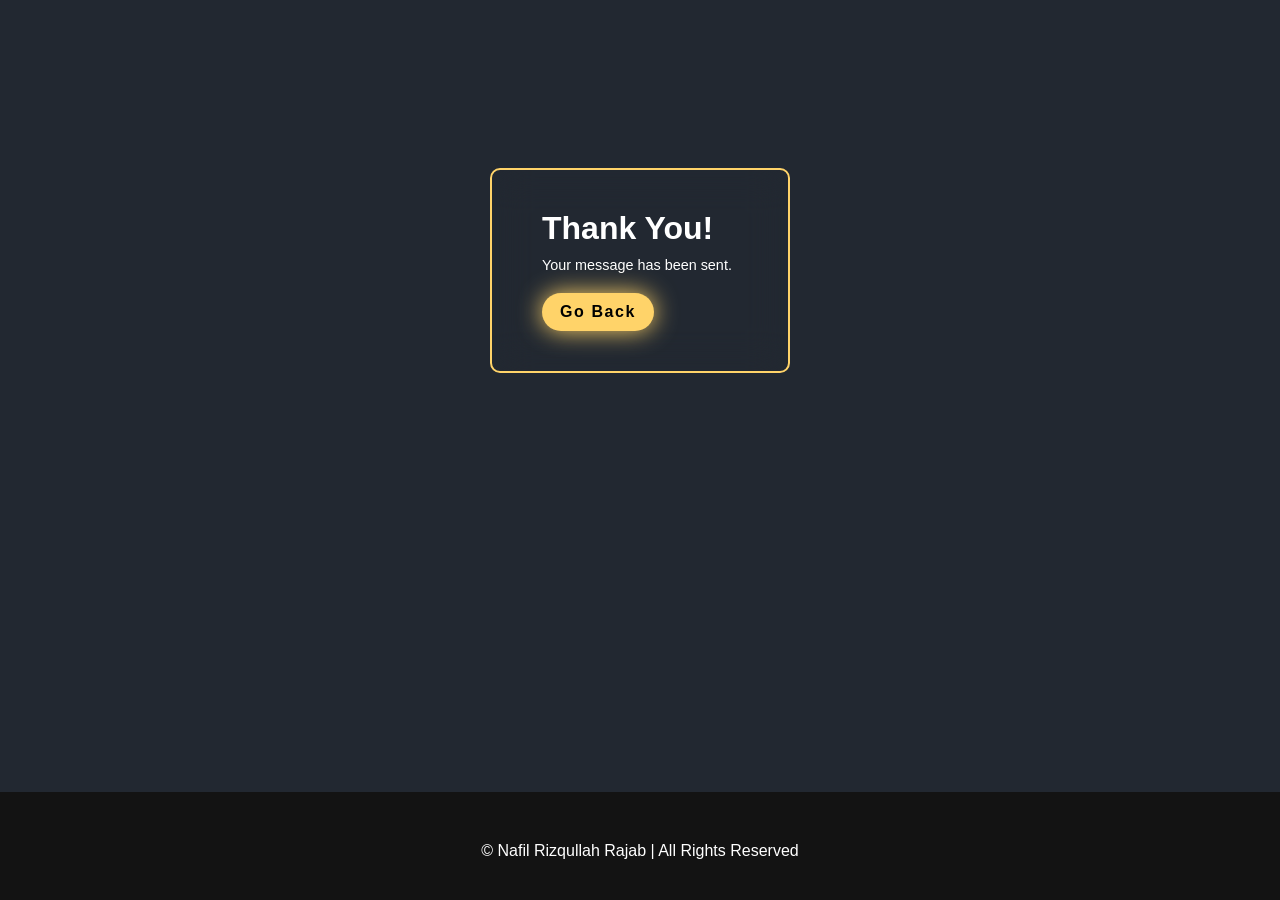
<file: sending-message.html>
<!doctype html>
<html lang="en">
  <head>
    <meta charset="UTF-8" />
    <meta name="viewport" content="width=device-width, initial-scale=1.0" />
    <title>Send Message</title>
    <style>
      * {
        margin: 0;
        padding: 0;
        box-sizing: border-box;
        text-decoration: none;
        font-family: "poppins", sans-serif;
      }

      :root {
        --bg-color: #222831;
        --second-bg-color: #131313;
        --text-color: white;
        --main-color: #ffd369;
        --second-color: #ffffff;
      }

      body {
        display: flex;
        justify-content: center;
        align-items: center;
        min-height: 60vh;
        background: var(--bg-color);
      }

      .notify {
        width: 300px;
        background: transparent;
        border: 2px solid var(--main-color);
        backdrop-filter: blur(20px);
        color: var(--text-color);
        border-radius: 10px;
        padding: 30px 40px;
      }

      .top {
        font-size: 2rem;
      }

      .message {
        font-size: 0.9rem;
      }

      .btn {
        display: inline-block;
        padding: 0.5rem 1rem;
        background: var(--main-color);
        box-shadow: 0 0 25px var(--main-color);
        border-radius: 4rem;
        font-size: 1rem;
        color: black;
        border: 2px solid transparent;
        letter-spacing: 0.1rem;
        font-weight: 600;
        transition: 0.3s ease-in-out;
        cursor: pointer;
        margin-top: 20px;
      }

      .btn:hover {
        transform: scale(1.05);
        box-shadow: 0 0 50px var(--main-color);
      }

      .top,
      .message,
      .btn {
        margin: 10px;
      }

      .footer {
        position: absolute;
        bottom: 0;
        width: 100%;
        padding: 40px 0;
        background-color: var(--second-bg-color);
      }

      .footer .copyright {
        margin-top: 10px;
        text-align: center;
        font-size: 16px;
        color: white;
      }

      @media (max-width: 376px) {
        html {
          font-size: 80%;
        }

        .footer .copyright {
          font-size: 90%;
        }
      }
    </style>
  </head>

  <body>
    <div class="notify">
      <h2 class="top">Thank You!</h2>
      <p class="message">Your message has been sent.</p>
      <a href="index.html#contact" class="btn">Go Back</a>
    </div>

    <div class="footer">
      <p class="copyright">© Nafil Rizqullah Rajab | All Rights Reserved</p>
    </div>
  </body>
</html>
</file>
